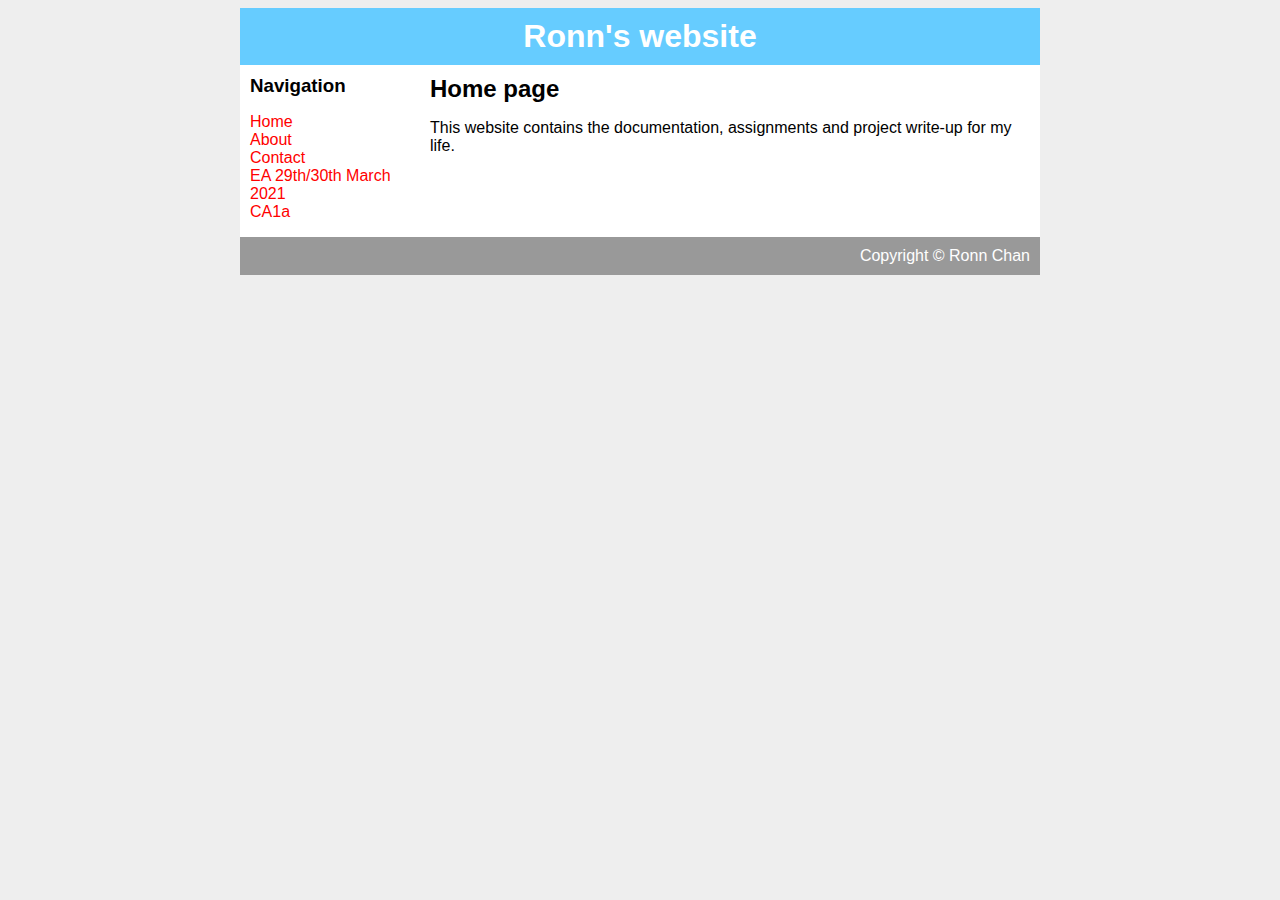
<file: index.html>
<!DOCTYPE html>
<html>
	<head>
		<title>Ronn's Website</title>
		<link rel="stylesheet" type="text/css" href="style.css"/>
	</head>
	<body>
		<div id="container" width="800">
			<div id="header">
				<h1>Ronn's website</h1>
			</div>
			<div id="content">
				<div id="nav">
					<h3>Navigation</h3>
					<ul>
						<li><a href="index.html">Home</a></li>
						<li><a href="about.html">About</a></li>
						<li><a href="contact.html">Contact</a></li>
            <li><a href="day1.html">EA 29th/30th March 2021</a></li>
						<li><a href="CA1a.html">CA1a</a></li>

				</div>
				<div id="main">
					<h2>Home page</h2>
					<p>This website contains the documentation, assignments and project write-up for my life.</p>
				</div>
			</div>
			<div id="footer">
				Copyright &copy; Ronn Chan
			</div>
		</div>
	</body>
<html>
</file>
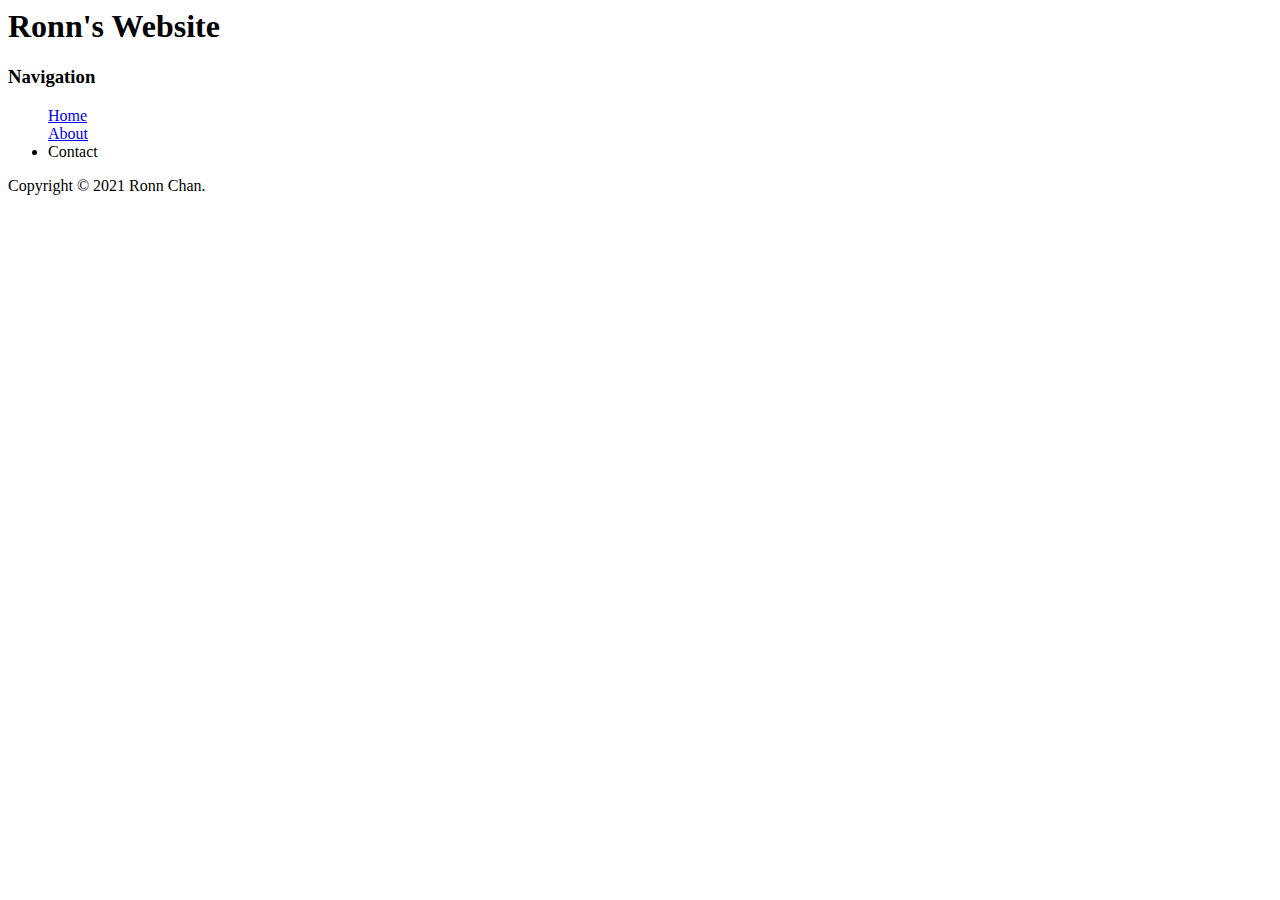
<file: Engineering Acadamy/New folder/Index.html>
<html>
<head>
    <title> Ronn's Website </title>
</head>
<body>
    <div id="container">
        <div id="header">
            <h1>Ronn's Website</h1>

        </div>
        <div id="nav">
            <h3> Navigation</h3>
            <ul>
                <a href="http://google.com"> Home </a>
                <br />
                <a href="http://youtube.com"> About </a>
                <li> Contact </li>
            </ul>
        </div>

        <div id="main">
            

        </div>
    </div>
    <div id="footer">
        Copyright &copy; 2021 Ronn Chan.

    </div>
</body>
</html>
</file>
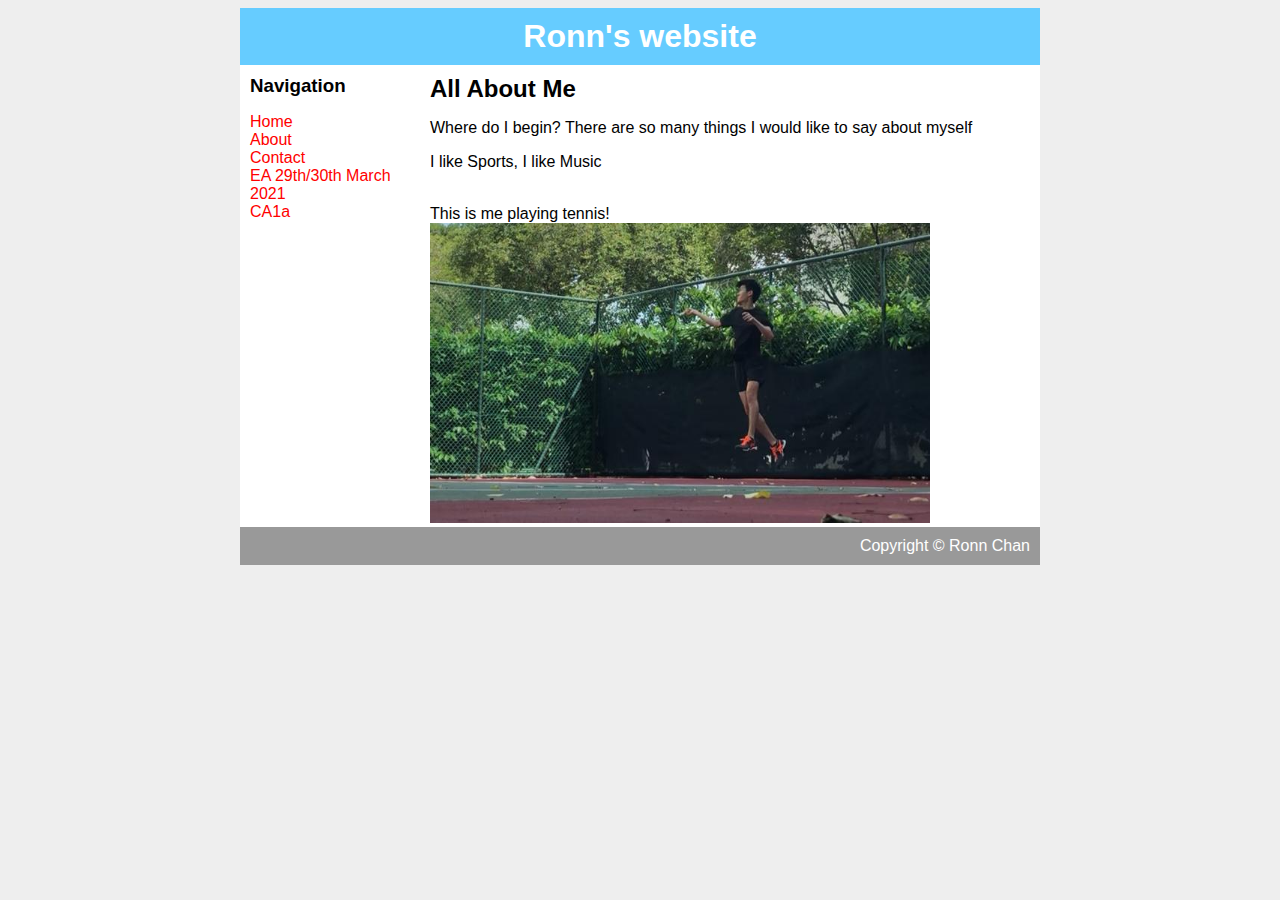
<file: about.html>
<!DOCTYPE html>
<html>
<head>
  <title>Ronn's Website</title>
  <link rel="stylesheet" type="text/css" href="style.css"/>
</head>
<body>
  <div id="container" width="800">
    <div id="header">
      <h1>Ronn's website</h1>
    </div>
    <div id="content">
      <div id="nav">
        <h3>Navigation</h3>
        <ul>
          <li><a href="index.html">Home</a></li>
          <li><a href="about.html">About</a></li>
          <li><a href="contact.html">Contact</a></li>
          <li><a href="day1.html">EA 29th/30th March 2021</a></li>
          <li><a href="CA1a.html">CA1a</a></li>
          
        </ul>
      </div>
      <div id="main">
        <h2>All About Me</h2>
        <p>Where do I begin? There are so many things I would like to say about myself</p>
        <p>I like Sports, I like Music </p>
        <br>This is me playing tennis!

        <img src="tennis.jpeg" alt="tennis" width="500" height="300">

      </div>
    </div>
    <div id="footer">
      Copyright &copy; Ronn Chan
    </div>
  </div>
</body>
</html>
</file>
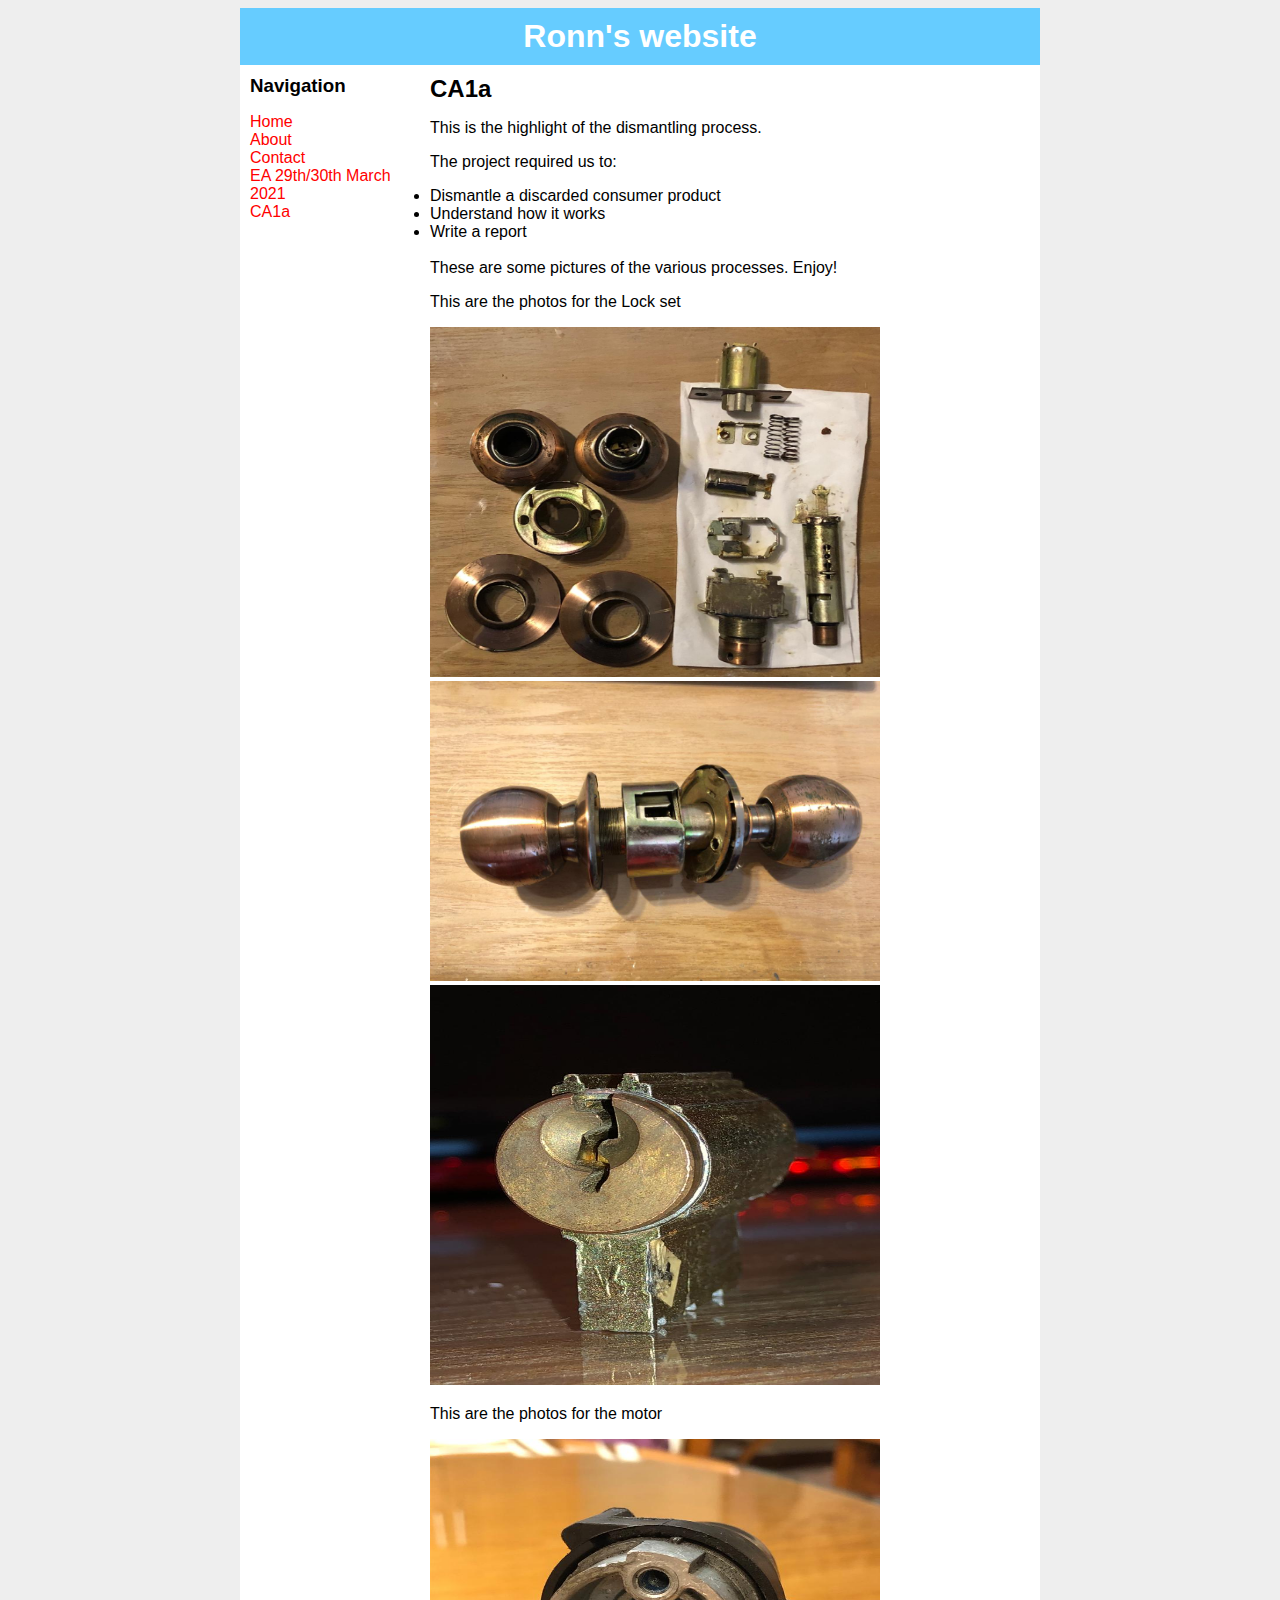
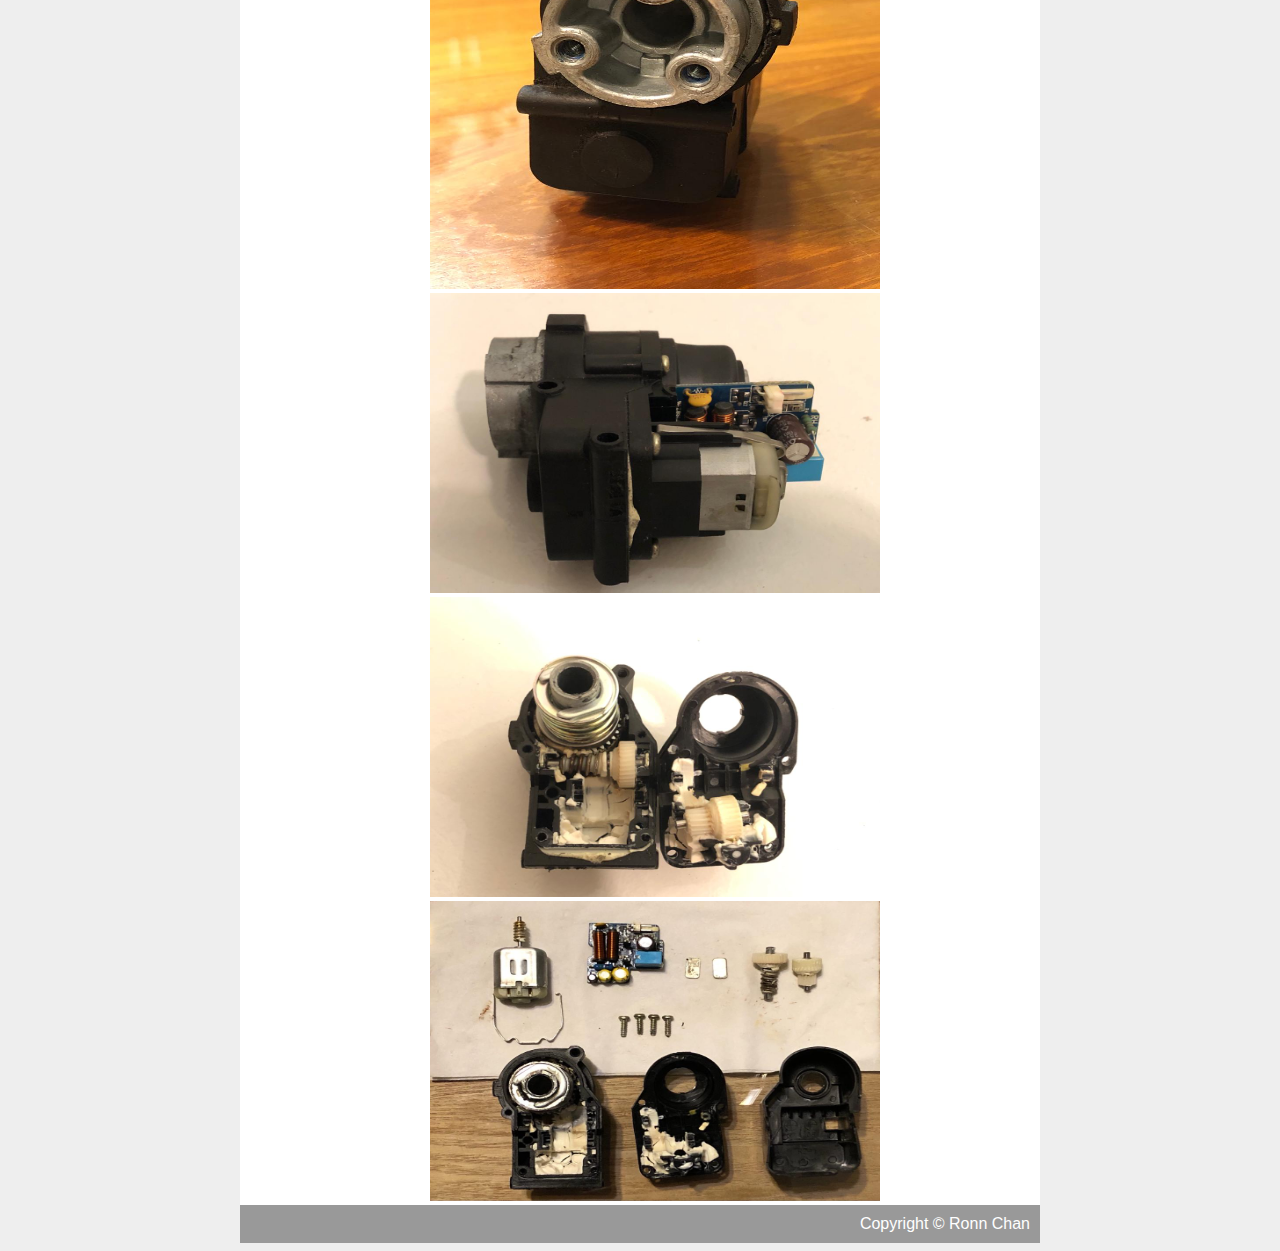
<file: CA1a.html>
<!DOCTYPE html>
<html>
	<head>
		<title>Ronn's Website</title>
		<link rel="stylesheet" type="text/css" href="style.css"/>
	</head>
	<body>
		<div id="container" width="800">
			<div id="header">
				<h1>Ronn's website</h1>
			</div>
			<div id="content">
				<div id="nav">
					<h3>Navigation</h3>
					<ul>
						<li><a href="index.html">Home</a></li>
						<li><a href="about.html">About</a></li>
						<li><a href="contact.t">Contact</a></li>
            <li><a href="day1.html">EA 29th/30th March 2021</a></li>
            <li><a href="CA1a.html">CA1a</a></li>

          </div>
  				<div id="main">
  					<h2>CA1a</h2>
  					<p>This is the highlight of the dismantling process.</p>
  					<p>The project required us to:</p>
              <li>Dismantle a discarded consumer product</li>
              <li>Understand how it works</li>
              <li>Write a report</li>


  					<br>These are some pictures of the various processes. Enjoy!</p>
            <p> This are the photos for the Lock set </p>
  					<img src="lock1.jpeg" alt="lock1"" width="450" height="350">
            <img src="lock2.jpeg" alt="lock2"" width="450" height="300">
            <img src="lock3.jpeg" alt="lock3"" width="450" height="400">
            <p> This are the photos for the motor </p>
            <img src="motor1.jpeg" alt="motor1"" width="450" height="450">
            <img src="motor2.jpeg" alt="motor2"" width="450" height="300">
            <img src="motor3.jpeg" alt="motor3"" width="450" height="300">
            <img src="motor4.jpeg" alt="motor4"" width="450" height="300">


				</div>
			</div>
			<div id="footer">
				Copyright &copy; Ronn Chan
			</div>
		</div>
	</body>
<html>
</file>
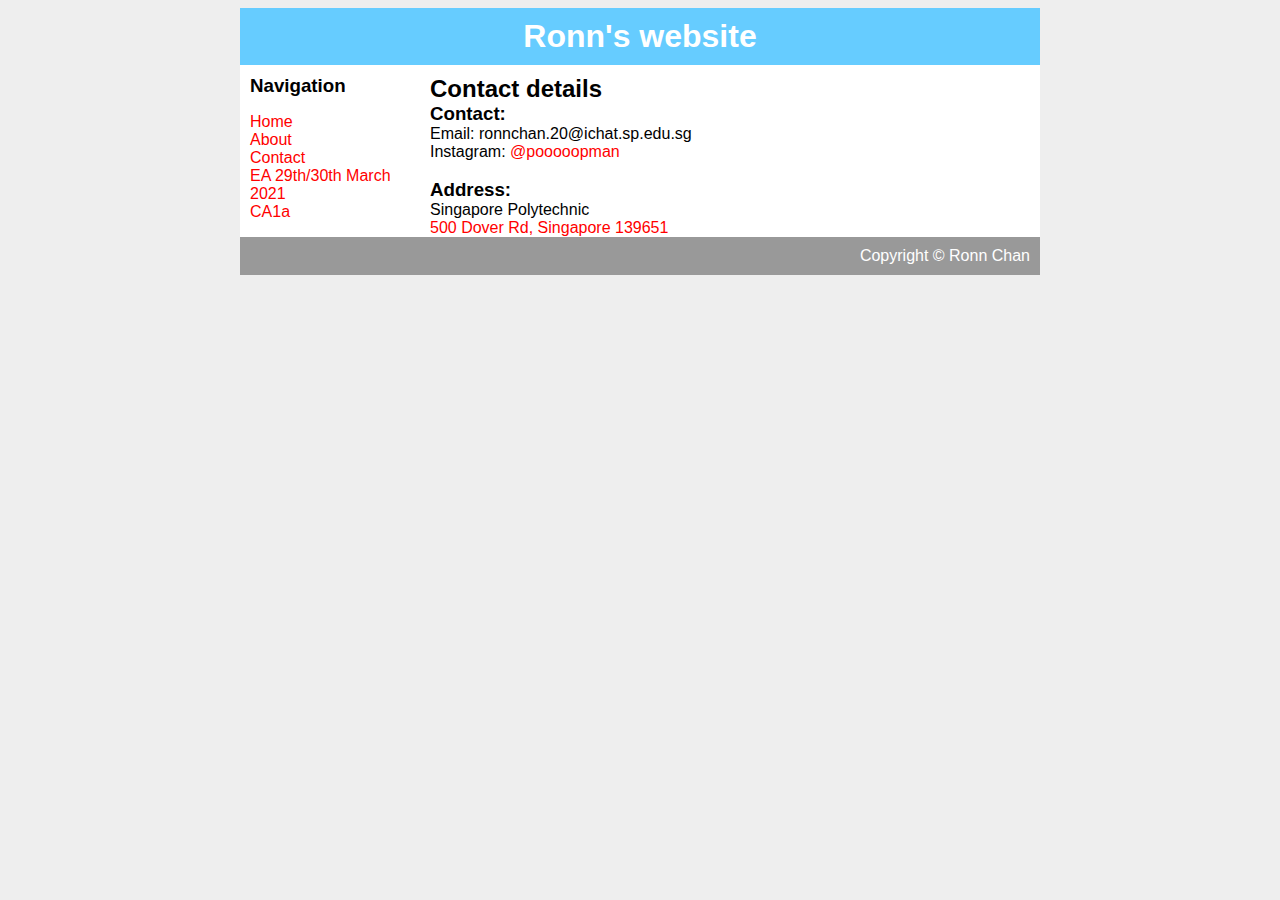
<file: contact.html>
<!DOCTYPE html>
<html>
	<head>
		<title>Ronn's Website</title>
		<link rel="stylesheet" type="text/css" href="style.css"/>
	</head>
	<body>
		<div id="container" width="800">
			<div id="header">
				<h1>Ronn's website</h1>
			</div>
			<div id="content">
				<div id="nav">
					<h3>Navigation</h3>
					<ul>
						<li><a href="index.html">Home</a></li>
						<li><a href="about.html">About</a></li>
						<li><a href="contact.t">Contact</a></li>
            <li><a href="day1.html">EA 29th/30th March 2021</a></li>
						<li><a href="CA1a.html">CA1a</a></li>

				</div>
				<div id="main">
					<h2>Contact details</h2>
					<h3>Contact: </h3>
					Email: ronnchan.20@ichat.sp.edu.sg
					<br>Instagram:
					<a href="https://www.instagram.com/pooooopman/?hl=en">@pooooopman</a>
					<br>
					<br>
					<h3>Address: </h3>
					Singapore Polytechnic
					<br><a href="https://tinyurl.com/2275nsxx">500 Dover Rd, Singapore 139651</a>
				</div>
			</div>
			<div id="footer">
				Copyright &copy; Ronn Chan
			</div>
		</div>
	</body>
<html>
</file>
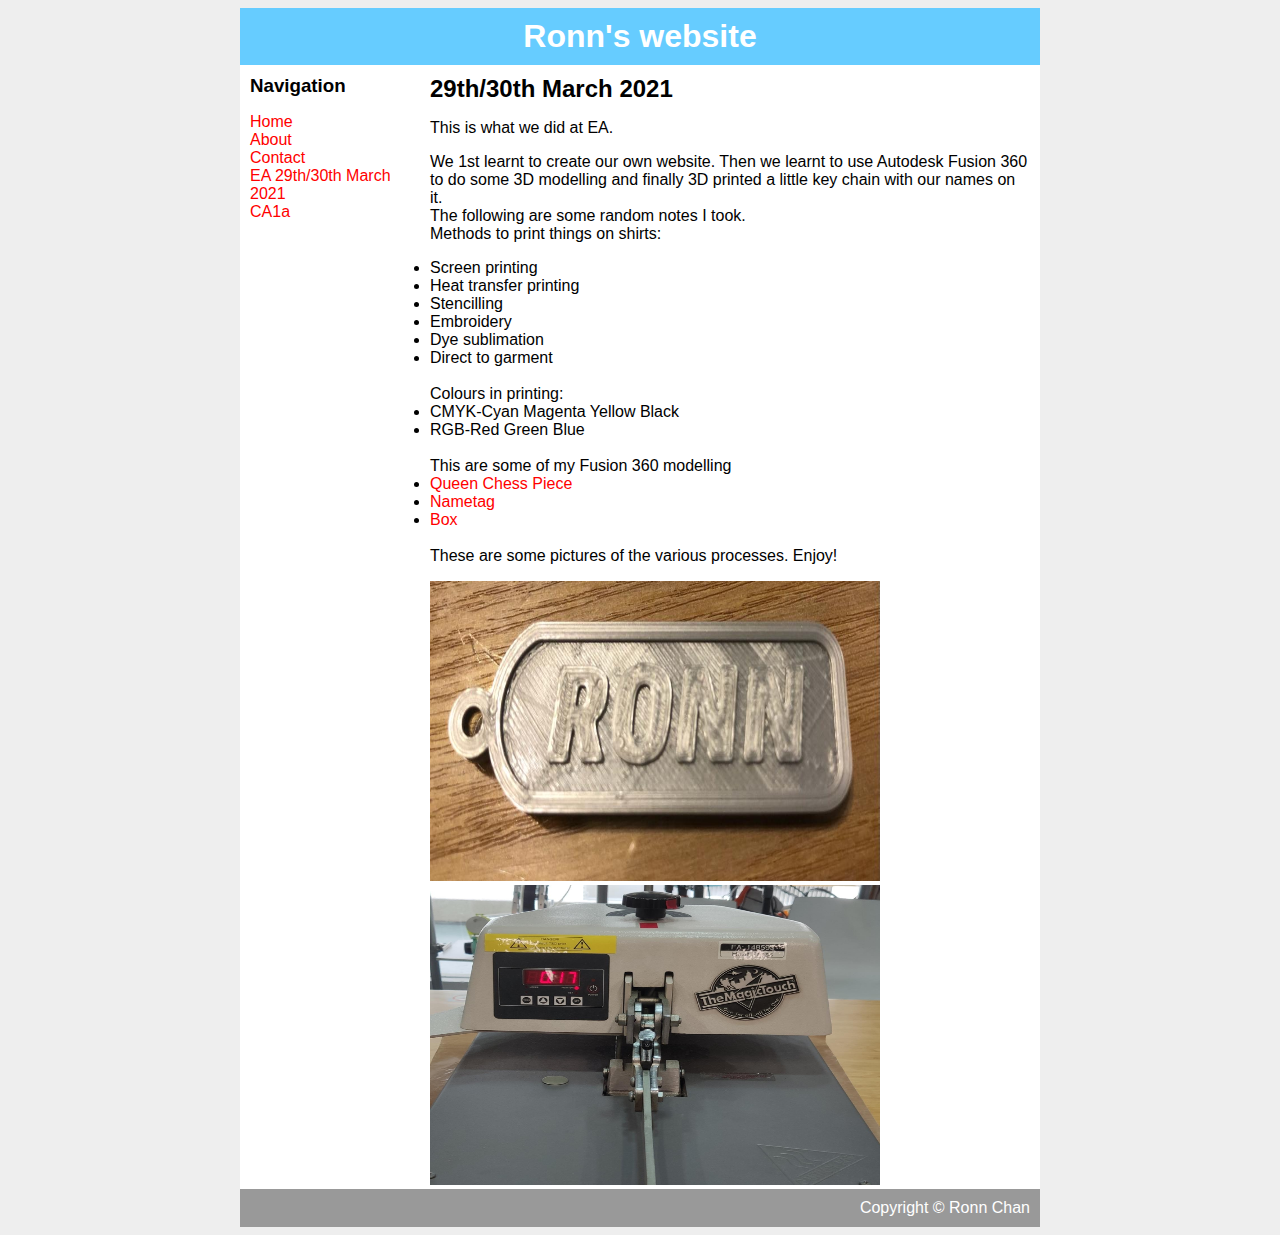
<file: day1.html>
<!DOCTYPE html>
<html>
	<head>
		<title>Ronn's Website</title>
		<link rel="stylesheet" type="text/css" href="style.css"/>
	</head>
	<body>
		<div id="container" width="800">
			<div id="header">
				<h1>Ronn's website</h1>
			</div>
			<div id="content">
				<div id="nav">
					<h3>Navigation</h3>
					<ul>
						<li><a href="index.html">Home</a></li>
						<li><a href="about.html">About</a></li>
						<li><a href="contact.html">Contact</a></li>
						<li><a href="day1.html">EA 29th/30th March 2021</a></li>
						<li><a href="CA1a.html">CA1a</a></li>
						
				</div>
				<div id="main">
					<h2>29th/30th March 2021</h2>
					<p>This is what we did at EA.</p>
					<p>We 1st learnt to create our own website. Then we learnt to use Autodesk Fusion 360 to do some 3D modelling and finally 3D printed a little key chain with our names on it.
					<br>The following are some random notes I took.
					<br>Methods to print things on shirts:
					<li>Screen printing</li>
					<li>Heat transfer printing</li>
					<li>Stencilling</li>
					<li>Embroidery</li>
					<li>Dye sublimation</li>
					<li>Direct to garment</li>
					<br>Colours in printing:
					<li>CMYK-Cyan Magenta Yellow Black</li>
					<li>RGB-Red Green Blue</li>

					<br>This are some of my Fusion 360 modelling
					<li><a href="Queen Chess Piece v1.f3d">Queen Chess Piece</a></li>
					<li><a href="Nametag v1.f3d">Nametag</a></li>
					<li><a href="box v0.f3d">Box</a></li>


					<br>These are some pictures of the various processes. Enjoy!</p>
					<img src="3D printed name tag.jpeg" alt="3D printed name tag" width="450" height="300">
					<img src="shirt printing heater machine.jpeg" alt="heater machine" width="450" height="300">


				</div>
			</div>
			<div id="footer">
				Copyright &copy; Ronn Chan
			</div>
		</div>
	</body>
<html>
</file>
<file: style.css>
body {
	background-color: #eee;
	font-family: Helvitica, Arial, sans-serif;
}

#container {
	background-color: white;
	width: 800px;
	margin-left: auto;
	margin-right: auto;
}

a {
	text-decoration: none;
	color: red;
}

h1, h2, h3 {
	margin: 0;
}

#header {
	background-color: #66ccff;
	color: white;
	text-align: center;
	padding: 10px;
}

#content {
	padding: 10px;
}

#nav {
	width: 180px;
	float: left;
}

#nav ul {
	list-style: none;
	padding: 0;
}

#nav .selected {
	font-weight: bold;
}

#main {
	width: 600px;
	float: right;
}

#footer {
	clear: both;
	padding: 10px;
	background-color: #999999;
	color: white;
	text-align: right;
}
</file>
